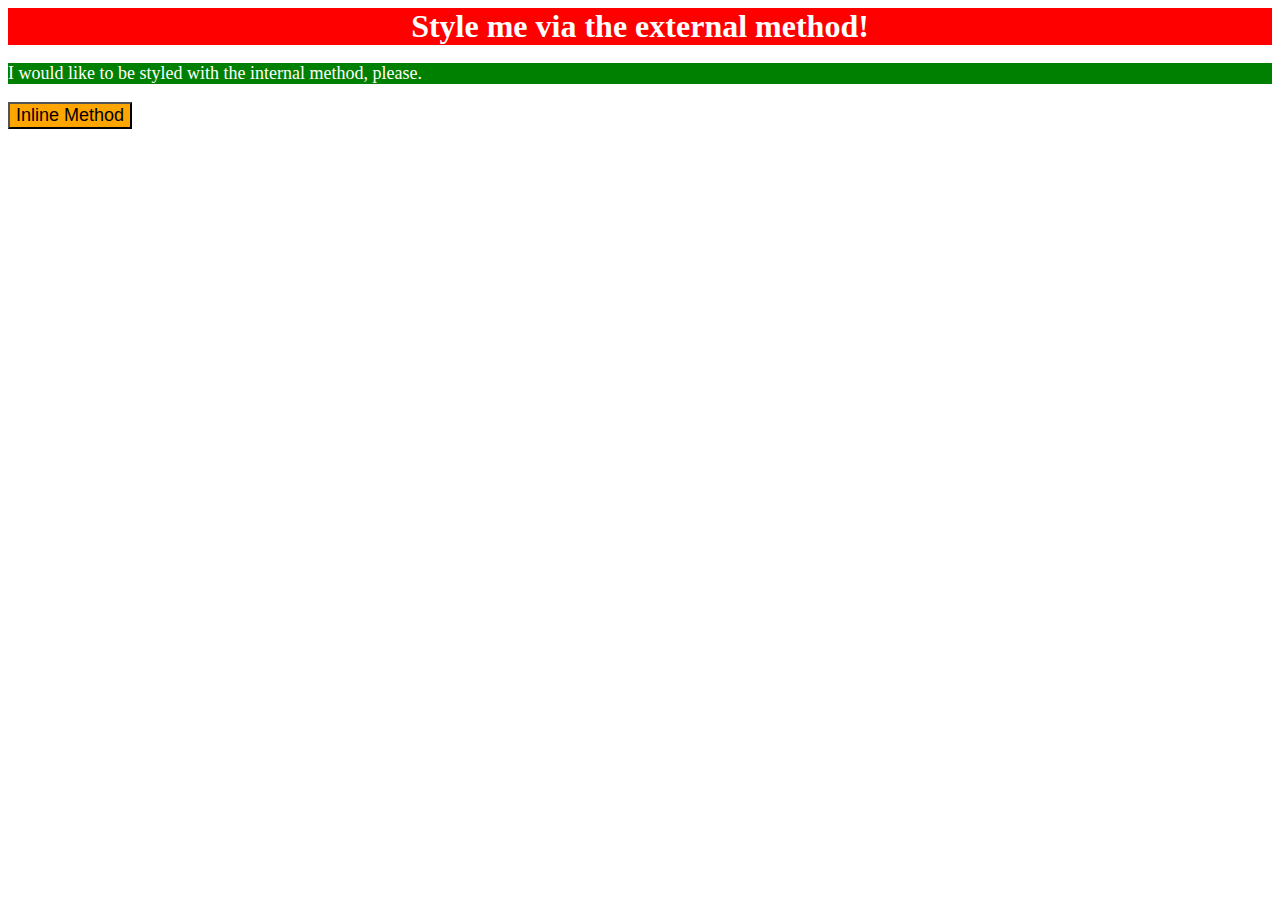
<file: foundations/01-css-methods/index.html>
<!DOCTYPE html>
<html lang="en">
  <head>
    <meta charset="UTF-8">
    <meta http-equiv="X-UA-Compatible" content="IE=edge">
    <meta name="viewport" content="width=device-width, initial-scale=1.0">
    <title>Methods for Adding CSS</title>
    <link rel="stylesheet" href="styles.css">

    <style>
      /*`p`: a green background, white text, and a font size of 18px*/
      p {
        background-color: green;
        color: white;
        font-size: 18px;
      }
    </style>
  </head>
  <body>
    <div>Style me via the external method!</div>
    <p>I would like to be styled with the internal method, please.</p>

    <!--`button`: an orange background and a font size of 18px-->
    <button style="background-color: orange; font-size: 18px;">Inline Method</button>
  </body>
</html>
</file>
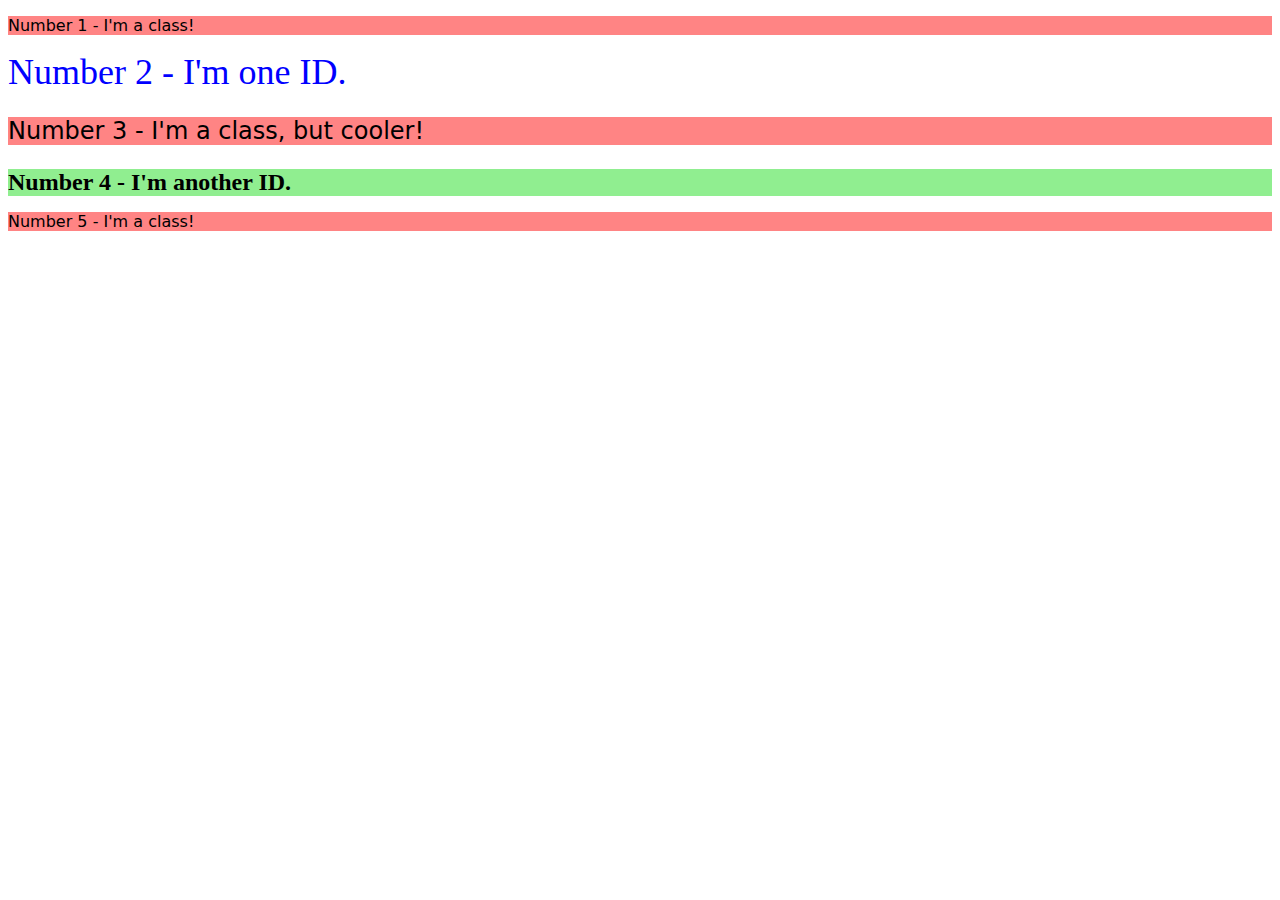
<file: foundations/02-class-id-selectors/index.html>
<!DOCTYPE html>
<html lang="en">
  <head>
    <meta charset="UTF-8">
    <meta http-equiv="X-UA-Compatible" content="IE=edge">
    <meta name="viewport" content="width=device-width, initial-scale=1.0">
    <title>Class and ID Selectors</title>
    <link rel="stylesheet" href="style.css">
  </head>
  <body>
    <p class="Odd">Number 1 - I'm a class!</p>
    <div class="Even" id="second">Number 2 - I'm one ID.</div>
    <p class="Odd" id="third">Number 3 - I'm a class, but cooler!</p>
    <div class="Even" id="fourth">Number 4 - I'm another ID.</div>
    <p class="Odd">Number 5 - I'm a class!</p>
  </body>
</html>
</file>
<file: foundations/01-css-methods/styles.css>
div {
    background-color: red;
    color: white;
    font-size: 32px;
    text-align: center;
    font-weight: bold;
}
</file>
<file: foundations/02-class-id-selectors/style.css>
/*
* **All odd numbered elements**: a light red/pink background, and a list of fonts containing `Verdana` and `DejaVu Sans` with `sans-serif` as a fallback
* **The second element**: blue text and a font size of 36px
* **The third element**: in addition to the styles for all odd numbered elements, add a font size of 24px
* **The fourth element**: a light green background, a font size of 24px, and bold
*/

.Odd{
    background-color: rgb(255, 132, 132);
    font-family: "Verdana", "DejaVu Sans", "sans-serif";
}

#second {
    color: blue;
    font-size: 36px;
}

#third, #fourth {
    font-size: 24px;
}

#fourth {
    background-color: lightgreen;
    font-weight: bold;
}
</file>
